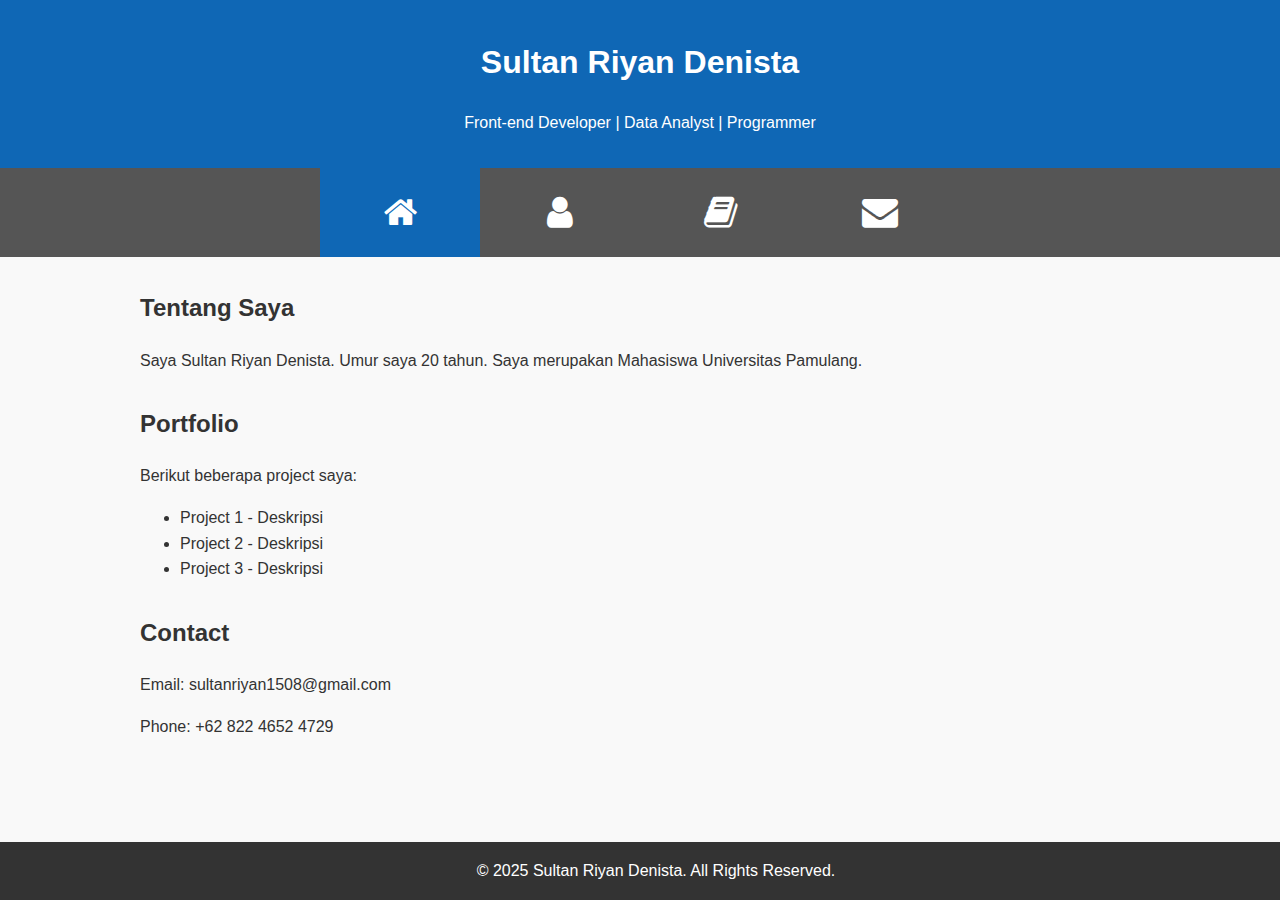
<file: index.html>
<!DOCTYPE html>
<html lang="en">
<head>
    <meta charset="UTF-8" />
    <meta name="viewport" content="width=device-width, initial-scale=1.0" />
    <title>My Porto Portfolio</title>
    <link rel="stylesheet" href="assets/style.css">
    <link rel="stylesheet" href="https://cdnjs.cloudflare.com/ajax/libs/font-awesome/4.7.0/css/font-awesome.min.css">
</head>
<body>
    <header>
        <h1>Sultan Riyan Denista </h1>
        <p>Front-end Developer | Data Analyst | Programmer</p>
    </header>

    <nav>
        <a class="active" href="index.html"><i class="fa fa-home"></i></a> 
        <a href="#about"><i class="fa fa-user"></i></a> 
        <a href="#porto"><i class="fa fa-book"></i></a>
        <a href="#contact"><i class="fa fa-envelope"></i></a> 
    </nav>

    <div class="container">
        <section id="about" class="section">
            <h2>Tentang Saya</h2>
            <p>Saya Sultan Riyan Denista. Umur saya 20 tahun. Saya merupakan Mahasiswa Universitas Pamulang.</p>
        </section>

        <section id="portfolio" class="section">
            <h2>Portfolio</h2>
            <p>Berikut beberapa project saya:</p>
            <ul>
                <li>Project 1 - Deskripsi</li>
                <li>Project 2 - Deskripsi</li>
                <li>Project 3 - Deskripsi</li>
            </ul>
        </section>

        <section id="contact" class="section">
            <h2>Contact</h2>
            <p>Email: sultanriyan1508@gmail.com</p>
            <p>Phone: +62 822 4652 4729</p>
        </section>
    </div>

    <footer>
        &copy; 2025 Sultan Riyan Denista. All Rights Reserved.
    </footer>
</body>
</html>
</file>
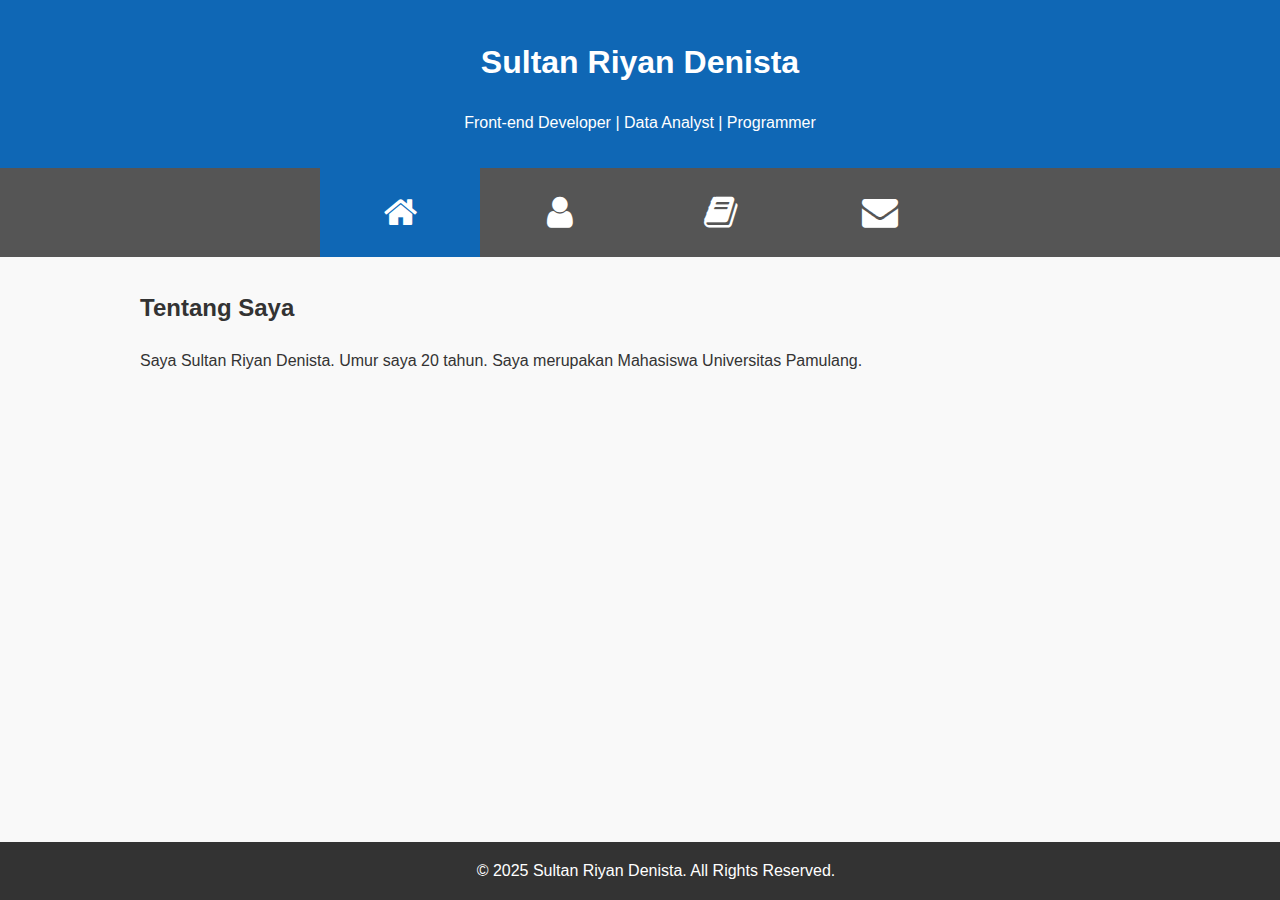
<file: about.html>
<!DOCTYPE html>
<html lang="en">
<head>
    <meta charset="UTF-8" />
    <meta name="viewport" content="width=device-width, initial-scale=1.0" />
    <title>My Porto Portfolio</title>
    <link rel="stylesheet" href="/assets/style.css">
    <link rel="stylesheet" href="https://cdnjs.cloudflare.com/ajax/libs/font-awesome/4.7.0/css/font-awesome.min.css">
</head>
<body>
    <header>
        <h1>Sultan Riyan Denista </h1>
        <p>Front-end Developer | Data Analyst | Programmer</p>
    </header>

    <nav>
        <a class="active" href="/Index.html"><i class="fa fa-home"></i></a> 
        <a href="/about.html"><i class="fa fa-user"></i></a> 
        <a href="/porto.html"><i class="fa fa-book"></i></a>
        <a href="/contact.html"><i class="fa fa-envelope"></i></a> 
    </nav>

    <div class="container">
        <section id="about" class="section">
            <h2>Tentang Saya</h2>
            <p>Saya Sultan Riyan Denista. Umur saya 20 tahun. Saya merupakan Mahasiswa Universitas Pamulang.</p>
        </section>
    </div>

    <footer>
        &copy; 2025 Sultan Riyan Denista. All Rights Reserved.
    </footer>
</body>
</html>
</file>
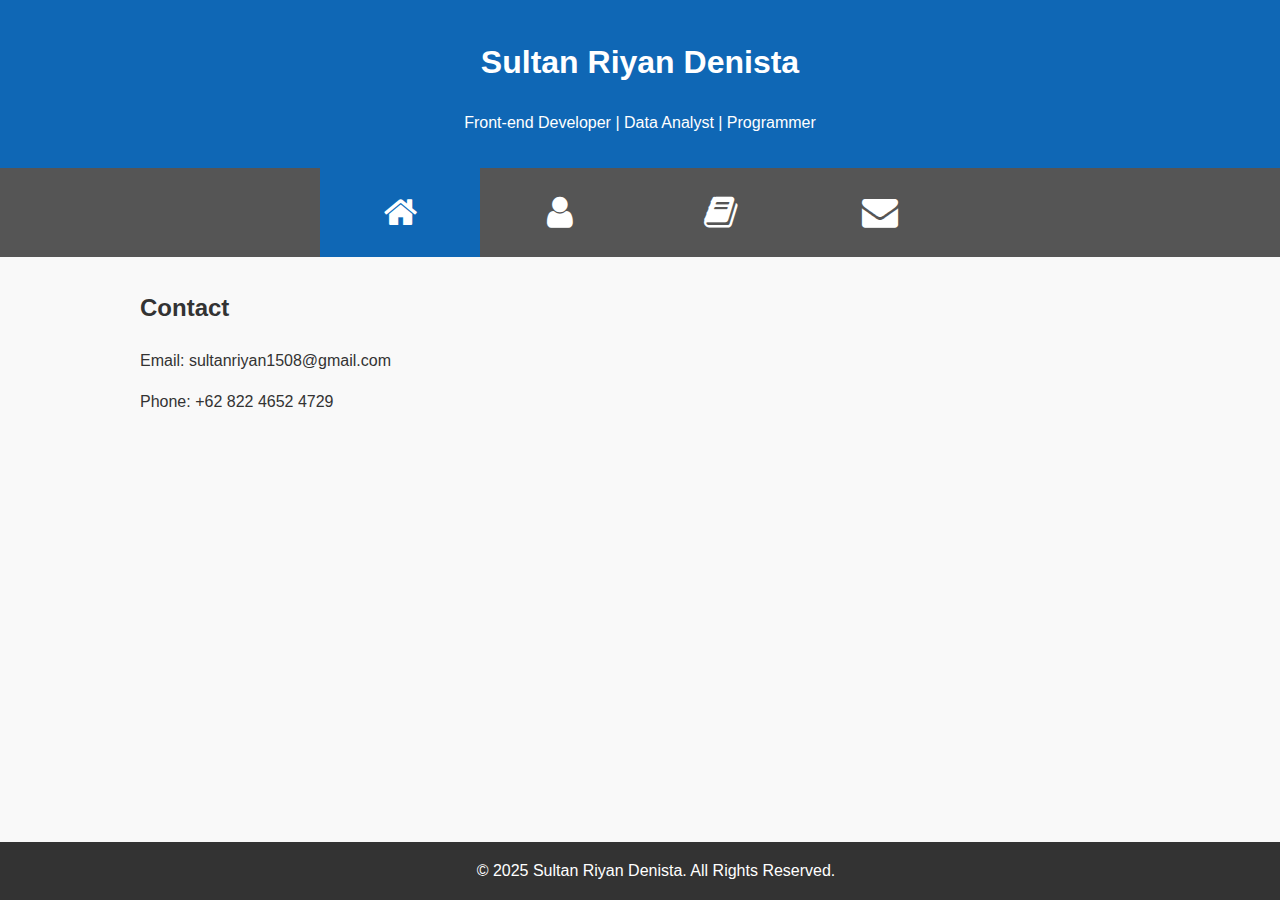
<file: contact.html>
<!DOCTYPE html>
<html lang="en">
<head>
    <meta charset="UTF-8" />
    <meta name="viewport" content="width=device-width, initial-scale=1.0" />
    <title>My Porto Portfolio</title>
    <link rel="stylesheet" href="/assets/style.css">
    <link rel="stylesheet" href="https://cdnjs.cloudflare.com/ajax/libs/font-awesome/4.7.0/css/font-awesome.min.css">
</head>
<body>
    <header>
        <h1>Sultan Riyan Denista </h1>
        <p>Front-end Developer | Data Analyst | Programmer</p>
    </header>

    <nav>
        <a class="active" href="/Index.html"><i class="fa fa-home"></i></a> 
        <a href="/about.html"><i class="fa fa-user"></i></a> 
        <a href="/porto.html"><i class="fa fa-book"></i></a>
        <a href="/contact.html"><i class="fa fa-envelope"></i></a> 
    </nav>

    <div class="container">
        <section id="contact" class="section">
            <h2>Contact</h2>
            <p>Email: sultanriyan1508@gmail.com</p>
            <p>Phone: +62 822 4652 4729</p>
        </section>
    </div>

    <footer>
        &copy; 2025 Sultan Riyan Denista. All Rights Reserved.
    </footer>
</body>
</html>
</file>
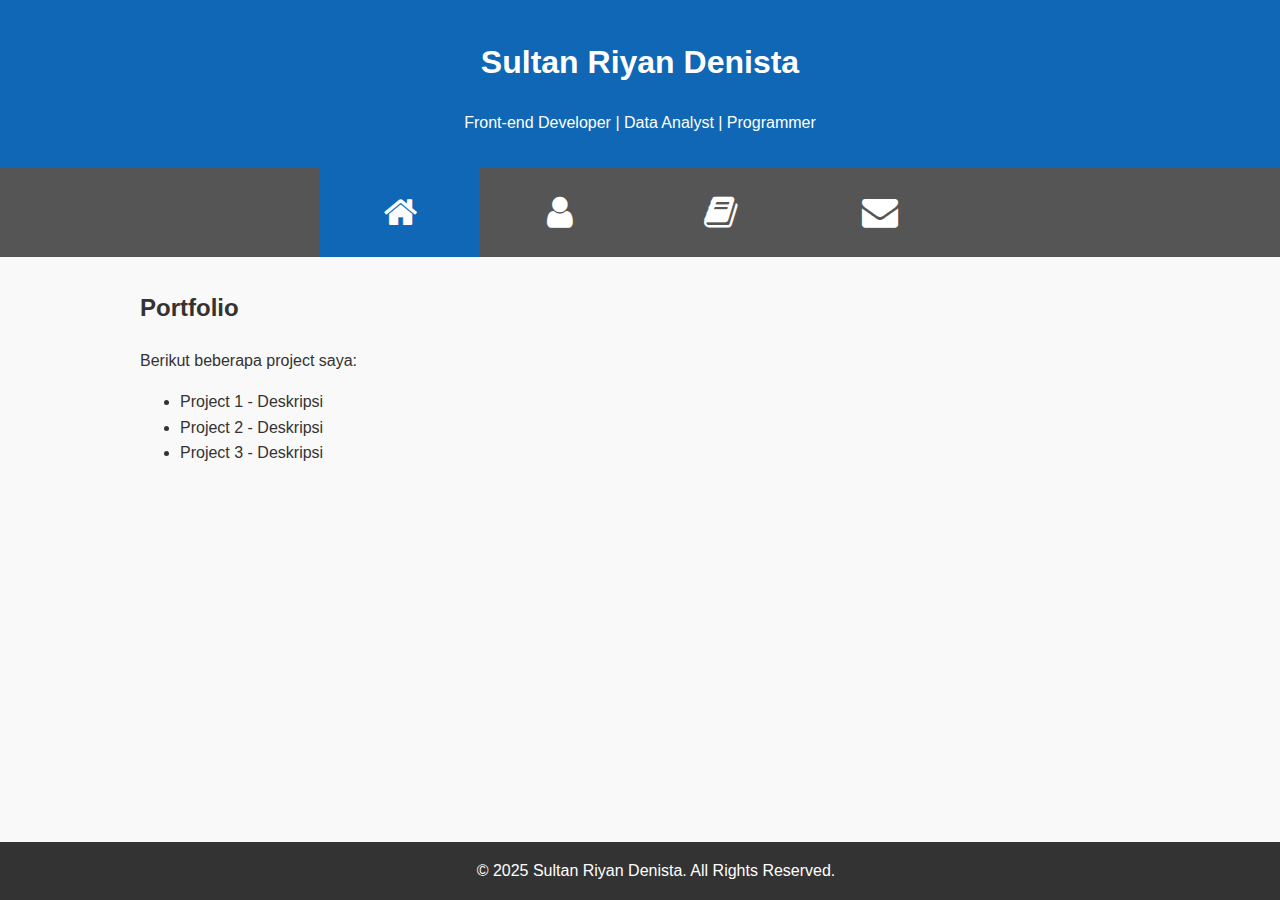
<file: porto.html>
<!DOCTYPE html>
<html lang="en">
<head>
    <meta charset="UTF-8" />
    <meta name="viewport" content="width=device-width, initial-scale=1.0" />
    <title>My Porto Portfolio</title>
    <link rel="stylesheet" href="assets/style.css">
    <link rel="stylesheet" href="https://cdnjs.cloudflare.com/ajax/libs/font-awesome/4.7.0/css/font-awesome.min.css">
</head>
<body>
    <header>
        <h1>Sultan Riyan Denista </h1>
        <p>Front-end Developer | Data Analyst | Programmer</p>
    </header>

    <nav>
        <a class="active" href="/Index.html"><i class="fa fa-home"></i></a> 
        <a href="/about.html"><i class="fa fa-user"></i></a> 
        <a href="/porto.html"><i class="fa fa-book"></i></a>
        <a href="/contact.html"><i class="fa fa-envelope"></i></a> 
    </nav>

    <div class="container">        
        <section id="portfolio" class="section">
            <h2>Portfolio</h2>
            <p>Berikut beberapa project saya:</p>
            <ul>
                <li>Project 1 - Deskripsi</li>
                <li>Project 2 - Deskripsi</li>
                <li>Project 3 - Deskripsi</li>
            </ul>
        </section>
    </div>

    <footer>
        &copy; 2025 Sultan Riyan Denista. All Rights Reserved.
    </footer>
</body>
</html>
</file>
<file: assets/style.css>
@import url('https://fonts.googleapis.com/css2?family=Architects+Daughter&display=swap');

body {
            font-family: Arial, sans-serif;
            margin: 0;
            padding: 0;
            line-height: 1.6;
            background-color: #f9f9f9;
            color: #333;
        }
        header {
            background-color: #0f67b5;
            color: white;
            padding: 1rem 2rem;
            text-align: center;
        }
        nav {
            display: flex;
            justify-content: center;
            background: #333;
            width: 100%;
            background-color: #555;
            overflow: auto;
        }
        nav a {
            color: white;
            padding: 1rem;
            text-decoration: none;
            text-transform: uppercase;
            float: left;
            width: 10%;
            text-align: center;
            transition: all 0.3s ease;
            color: white;
            font-size: 36px;
        }
        nav a:hover {
             background-color: #000;
        }
        .active {
        background-color: #0f67b5;
        }
        .container {
            max-width: 1000px;
            margin: 2rem auto;
            padding: 0 1rem;
        }
        .section {
            margin-bottom: 2rem;
        }
        footer {
            background: #333;
            color: white;
            text-align: center;
            padding: 1rem;
            position: fixed;
            width: 100%;
            bottom: 0;
        }
        @media (max-width: 600px) {
            nav {
                flex-direction: column;
            }
        }
</file>
